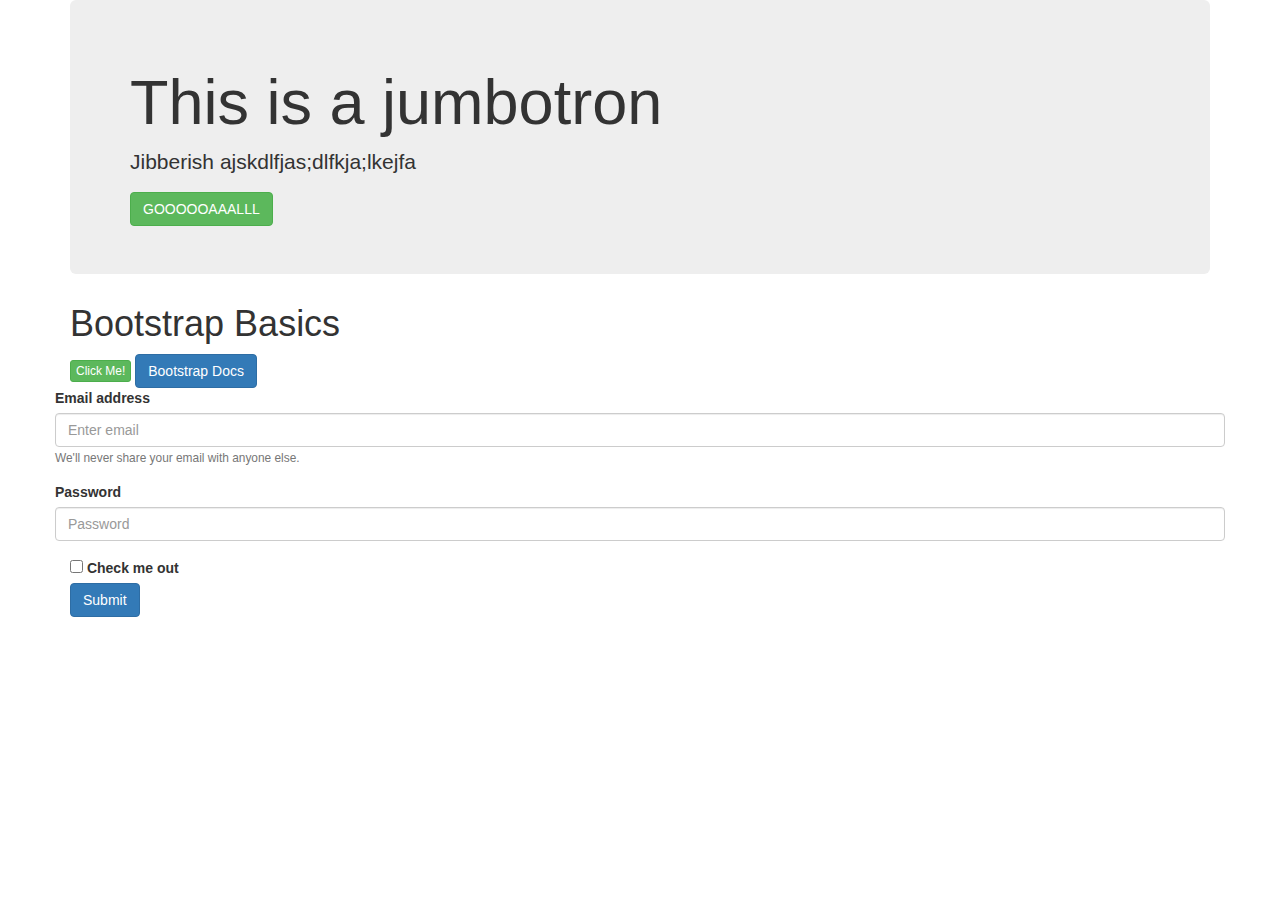
<file: basics.html>
<!DOCTYPE html>
<html>
<head>
	<title>Bootstrap Basics</title>
	<link href="css/bootstrap.css" rel="stylesheet" type="text/css">
</head>
<body>
	<div class="container">
		<div class="jumbotron">
			<h1>This is a jumbotron</h1>
			<p>Jibberish ajskdlfjas;dlfkja;lkejfa</p><button class=
			"btn btn-success">GOOOOOAAALLL</button>
		</div>
		<h1>Bootstrap Basics</h1><button class="btn btn-success btn-xs">Click
		Me!</button> <a class="btn btn-primary" href="https://www.getbootstrap.com">Bootstrap Docs</a>
		<form class="form-horizontal">
			<div class="form-group">
				<label for="exampleInputEmail1">Email address</label>
				<input aria-describedby="emailHelp" class="form-control" id=
				"exampleInputEmail1" placeholder="Enter email" type="email"> <small class=
				"form-text text-muted" id="emailHelp">We'll never share your email with
				anyone else.</small>
			</div>
			<div class="form-group">
				<label for="exampleInputPassword1">Password</label> <input class=
				"form-control" id="exampleInputPassword1" placeholder="Password" type=
				"password">
			</div>
			<div class="form-check">
				<input class="form-check-input" id="exampleCheck1" type="checkbox">
				<label class="form-check-label" for="exampleCheck1">Check me out</label>
			</div><button class="btn btn-primary" type="submit">Submit</button>
		</form>
	</div>
</body>
</html>
</file>
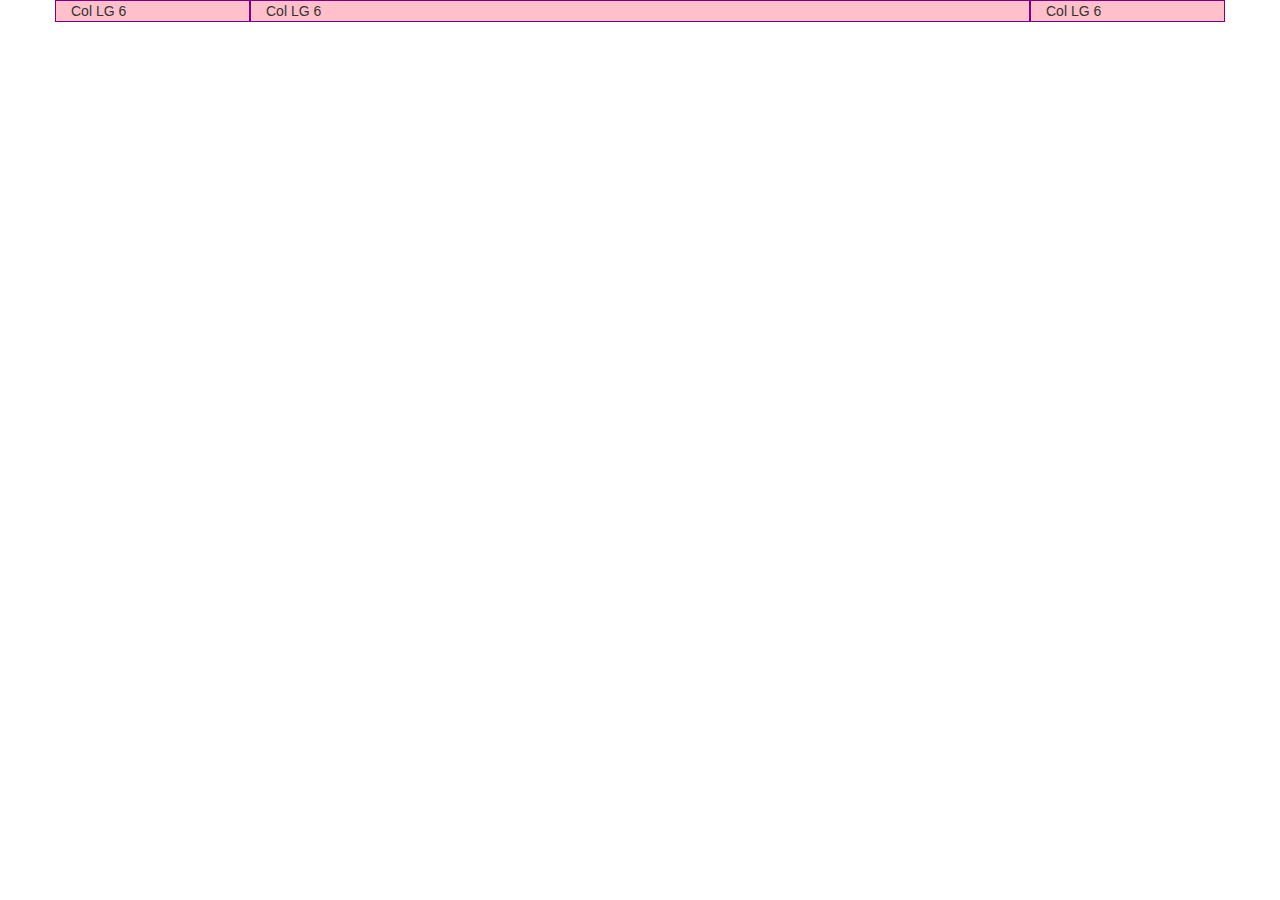
<file: grid.html>
<!DOCTYPE html>
<html>
<head>
	<title>Bootstrap Grid System</title>
	<link rel="stylesheet" type="text/css" href="css/bootstrap.css">
	<style type="text/css">
		.pink {
			background: pink;
			border: 1px solid purple;
		}
	</style>
</head>
<body>

<div class="container">
	<div class="row">
		<div class="col-lg-2 col-md-3 pink">Col LG 6</div>
		<div class="col-lg-8 col-md-6 pink">Col LG 6</div>
		<div class="col-lg-2 col-md-3 pink">Col LG 6</div>
	</div>
<!--	<div class="row"> 
		<div class=" col-lg-4 pink"> COLUMN</div>
		<div class=" col-lg-4 pink">COLUMN</div>
		<div class=" col-lg-4 pink"> COLUMN</div>
	</div>
-->
</div>
</body>
</html>
</file>
